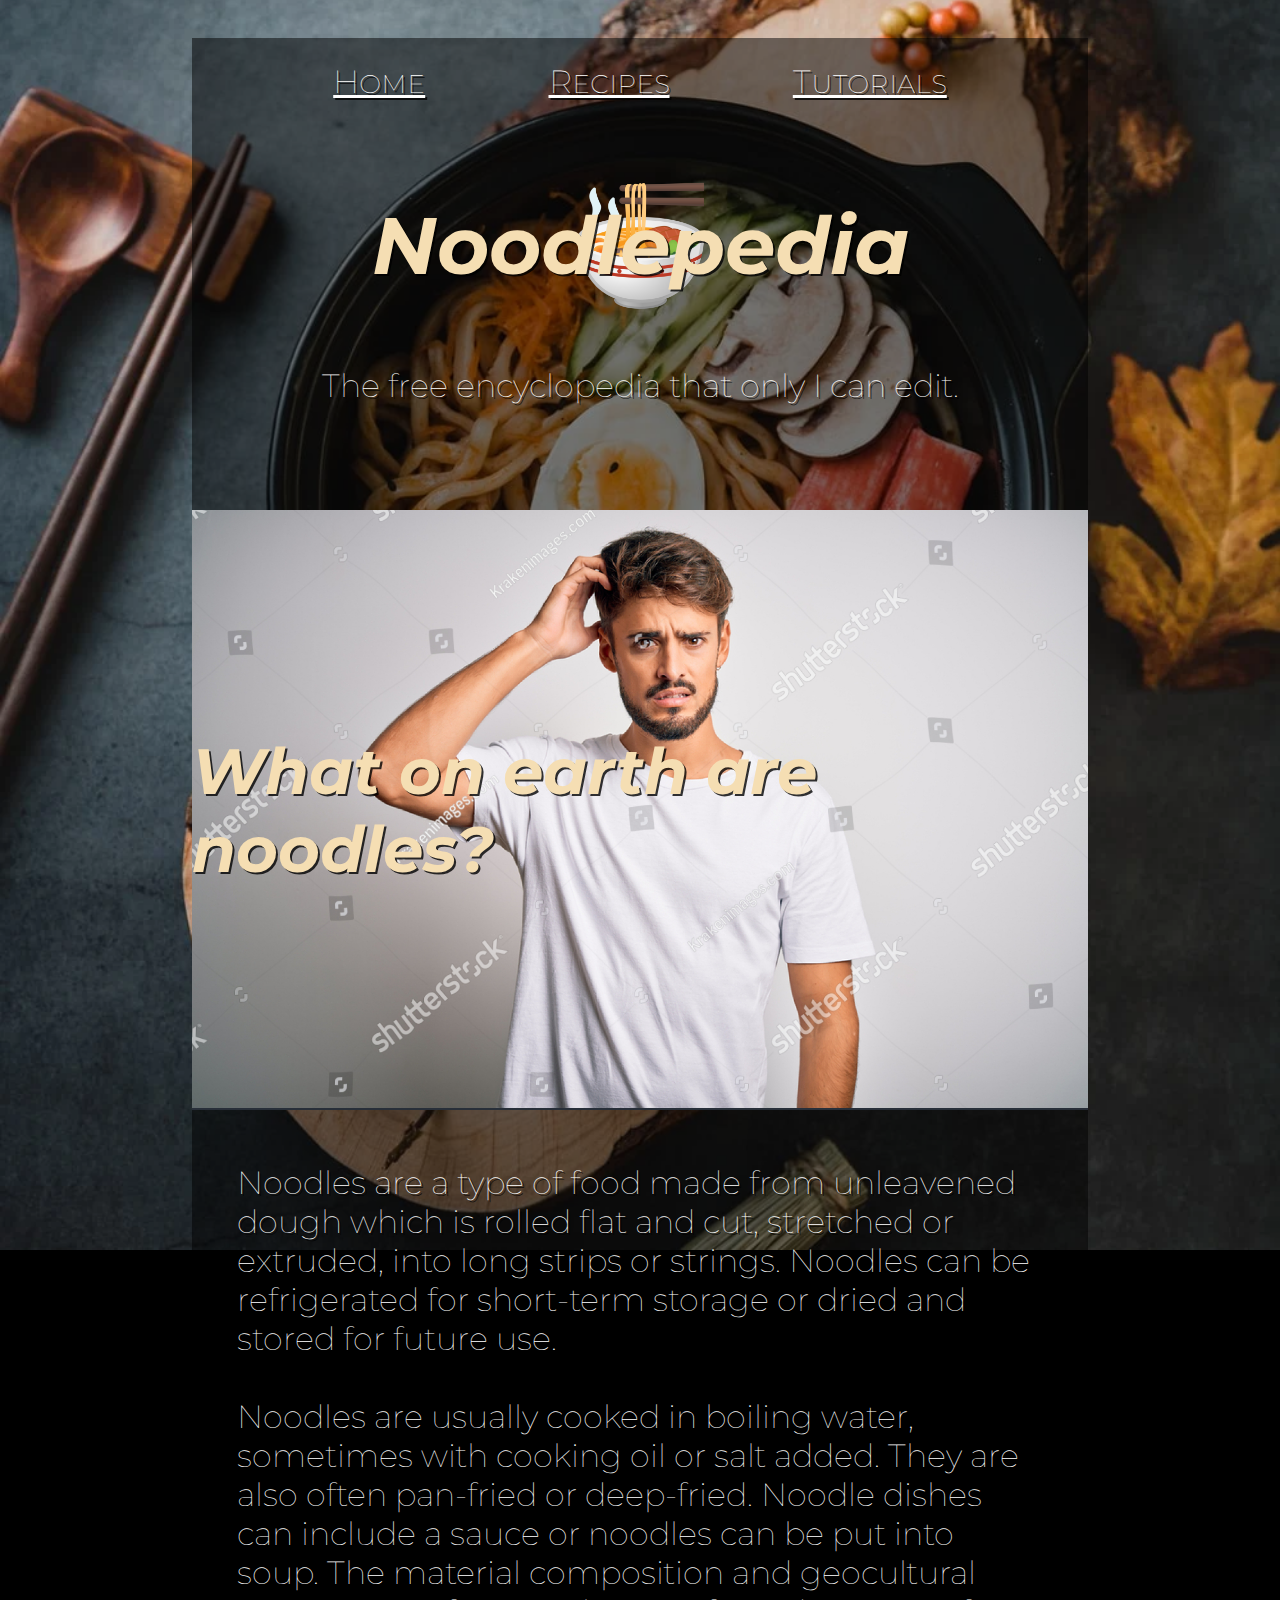
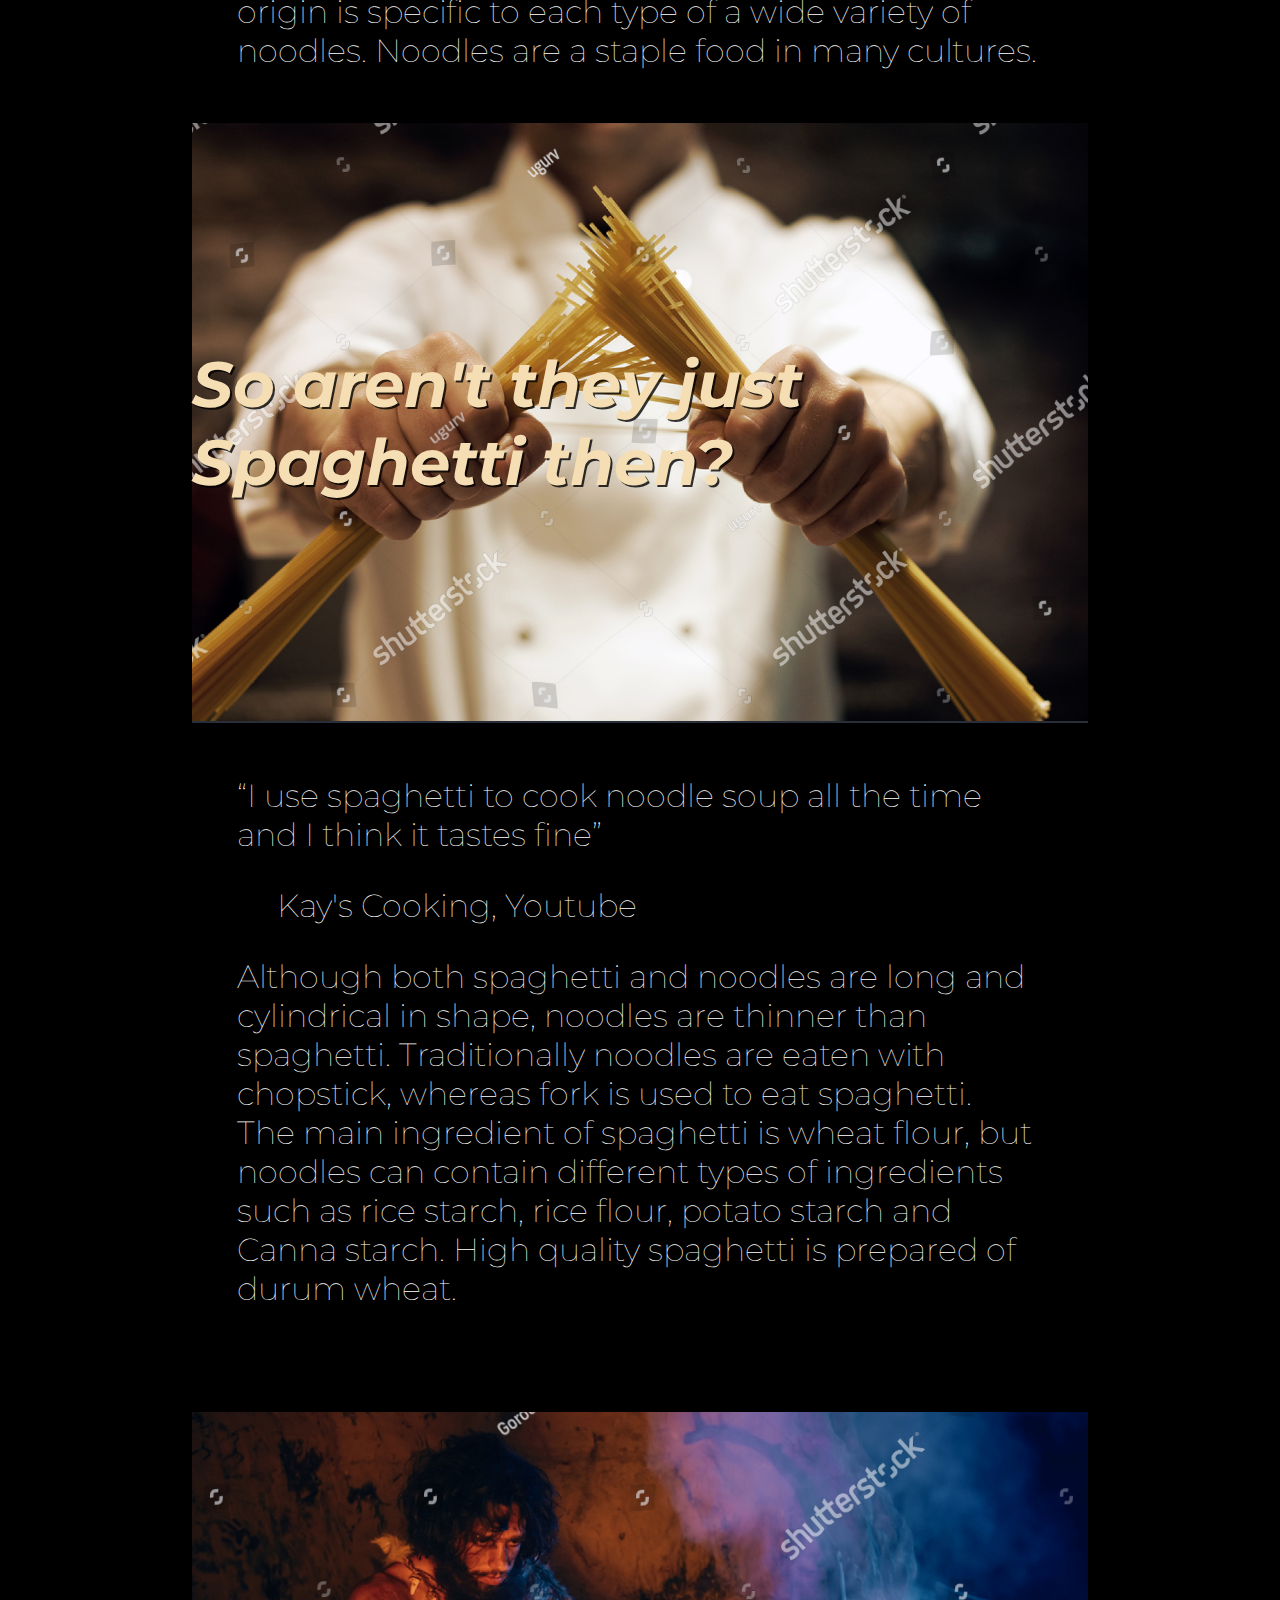
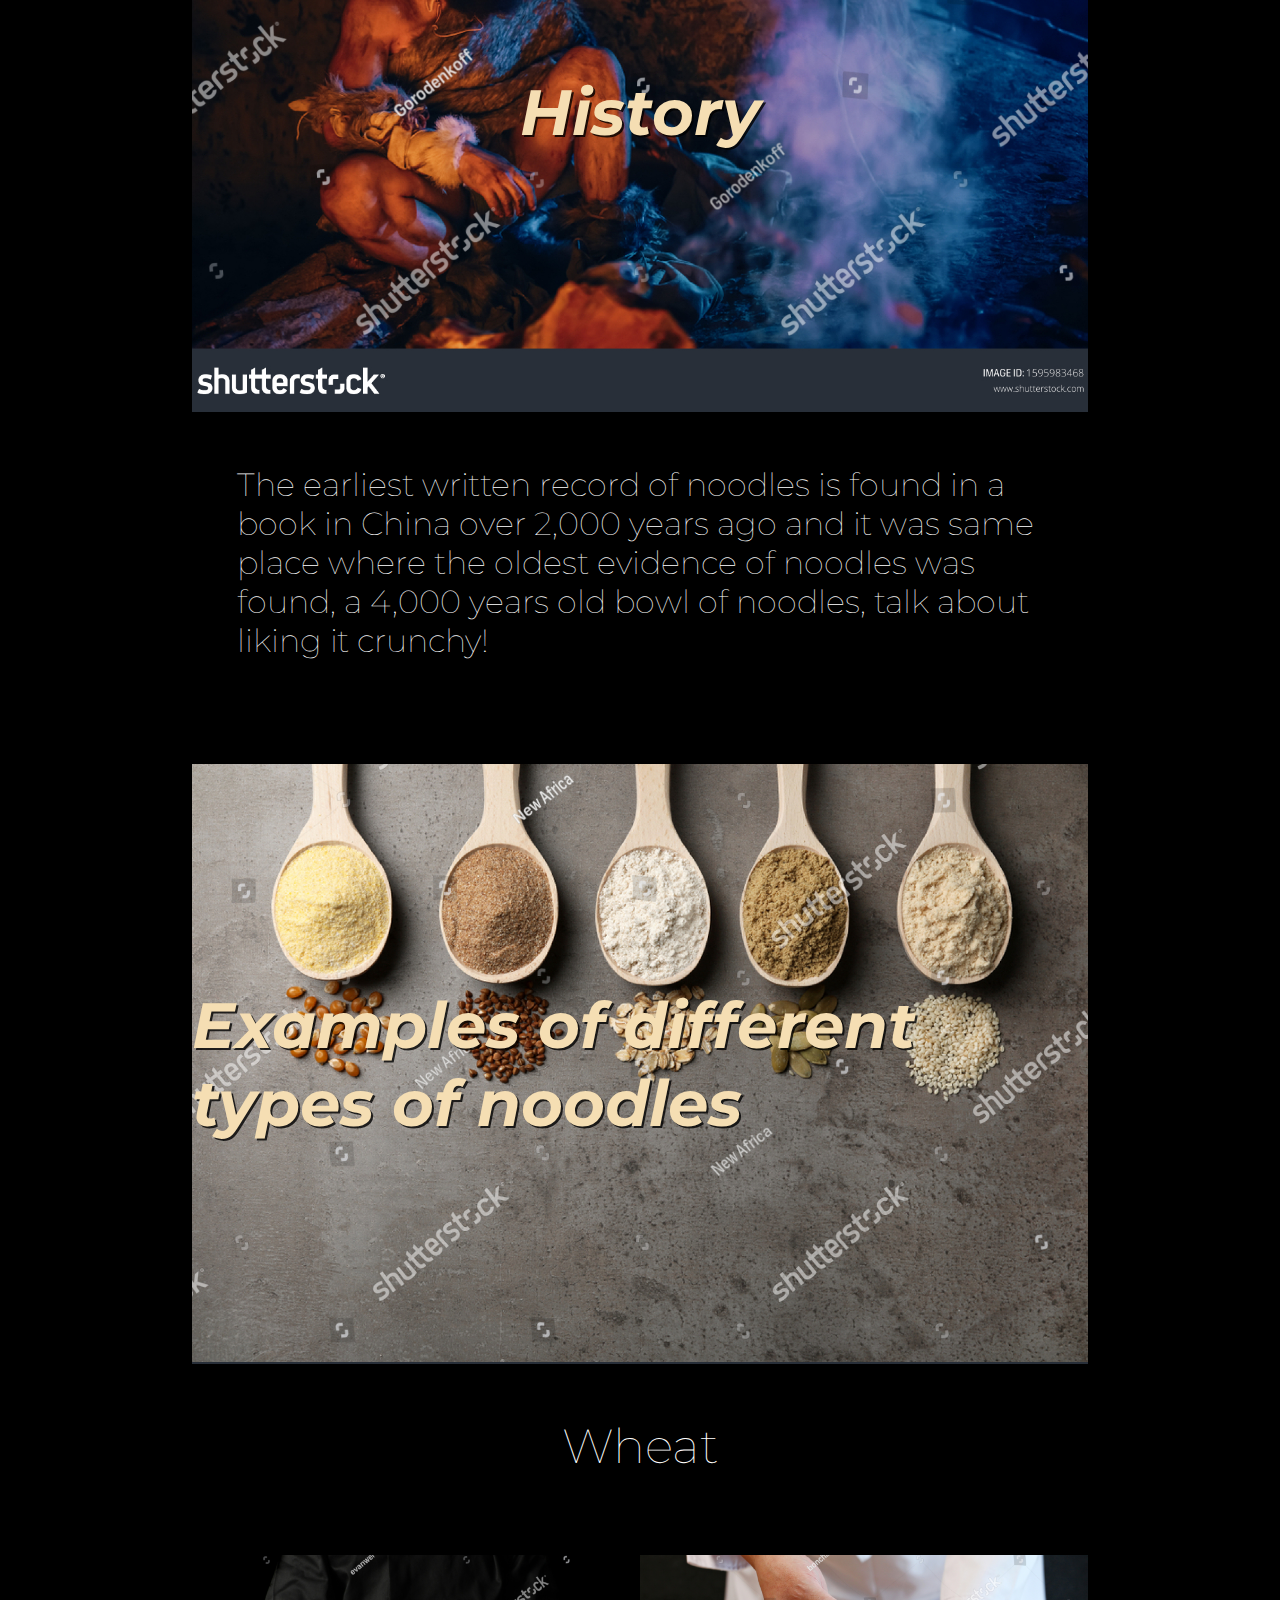
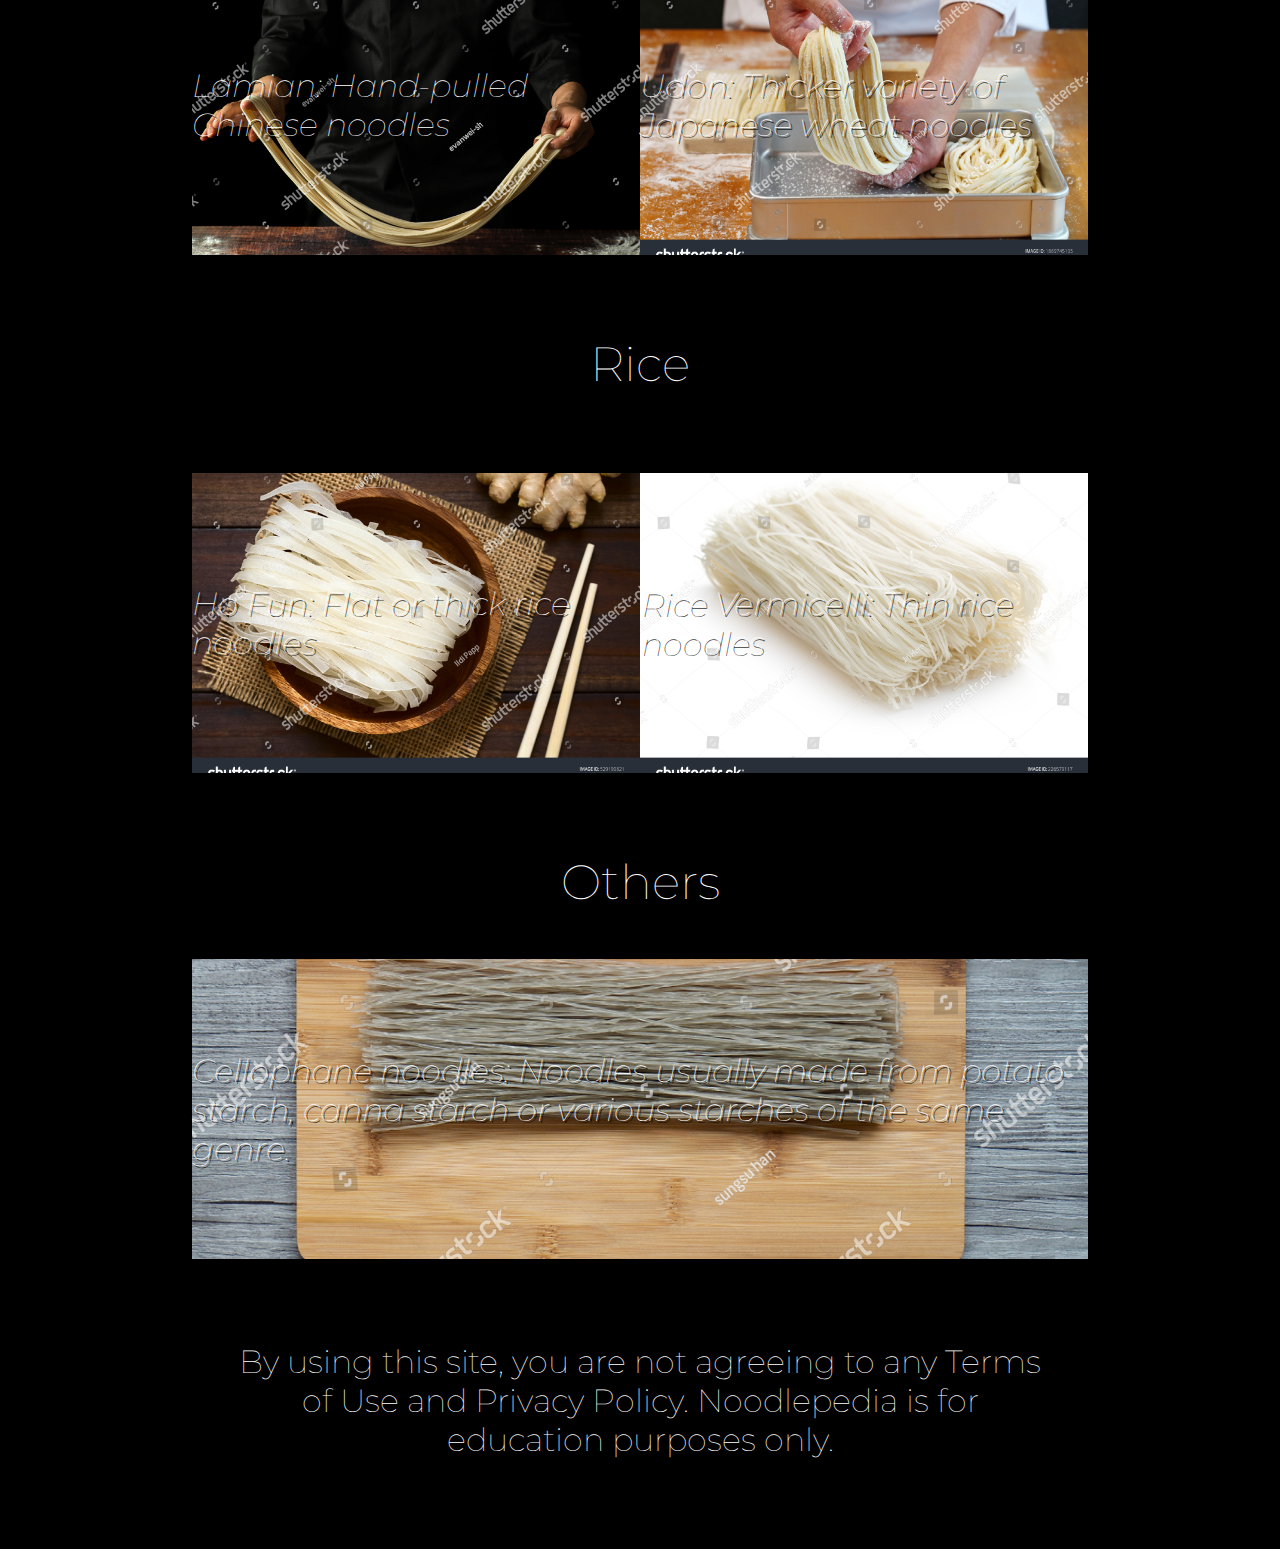
<file: index.html>
<!DOCTYPE html>
<html lang="en">
    <head>
    <meta charset="UTF-8">
    
    <title>Home</title>
    <link rel="stylesheet" href="style.css">
    <!-- links the css -->
    </head>

    <body>
    
        <div class="global">
            <!-- global background -->
            <div id="navbar">
                <a href="index.html">Home</a>
                <a href="Recipes.html">Recipes</a>
                <a href="Tutorials.html">Tutorials</a>
            </div>

            <div class="center">
                <h1 class="logo">Noodlepedia</h1>
                <p>The free encyclopedia that only I can edit.</p>
            </div>
            <!-- logo -->

            <br>
    
            <h2 class="image1" class="image">What on earth are noodles?</h2>
            
            <div class="padding">
                <p>Noodles are a type of food made from unleavened dough which is rolled flat and cut, stretched or extruded, into long strips or strings. Noodles can be refrigerated for short-term storage or dried and stored for future use.<br><br>Noodles are usually cooked in boiling water, sometimes with cooking oil or salt added. They are also often pan-fried or deep-fried. Noodle dishes can include a sauce or noodles can be put into soup. The material composition and geocultural origin is specific to each type of a wide variety of noodles. Noodles are a staple food in many cultures.</p>
            </div>
            
            <h2 class="image2">So aren't they just Spaghetti then?</h2>
            <div class="padding">
                <strong><q>I use spaghetti to cook noodle soup all the time and I think it tastes fine</q></strong>
                <blockquote>Kay's Cooking, Youtube</blockquote>
                <p>Although both spaghetti and noodles are long and cylindrical in shape, noodles are thinner than spaghetti. Traditionally noodles are eaten with chopstick, whereas fork is used to eat spaghetti.<br>The main ingredient of spaghetti is wheat flour, but noodles can contain different types of ingredients such as rice starch, rice flour, potato starch and Canna starch. High quality spaghetti is prepared of durum wheat.
                </p>
            </div>
    
            <br>
   
            <h2 class="image3">History</h2>
            <div class="padding">
                <p>The earliest written record of noodles is found in a book in China over 2,000 years ago and it was same place where the oldest evidence of noodles was found, a 4,000 years old bowl of noodles, talk about liking it crunchy!</p>
            </div>
    
            <br>
    
            <h2 class="image4">Examples of different types of noodles</h2>
            <h3 class="center">Wheat</h3>
            
            <div class="container">
                <p class="image5">Lamian: Hand-pulled Chinese noodles</p>
                <p class="image6">Udon: Thicker variety of Japanese wheat noodles</p>
            </div>

            <h3 class="center">Rice</h3>

            <div class="container">
                <p class="image7">Ho Fun: Flat or thick rice noodles</p>
                <p class="image8">Rice Vermicelli: Thin rice noodles</p>
            </div>

            <h3 class="center">Others</h3>

            <p class="image9">Cellophane noodles: Noodles usually made from potato starch, canna starch or various starches of the same genre.</p>

            <br>
            
            <div class="padding">
                <p class="center">By using this site, you are not agreeing to any Terms of Use and Privacy Policy. Noodlepedia is for education purposes only.</p>
            </div>

            <br>

        </div>
    </body>
</html>
</file>
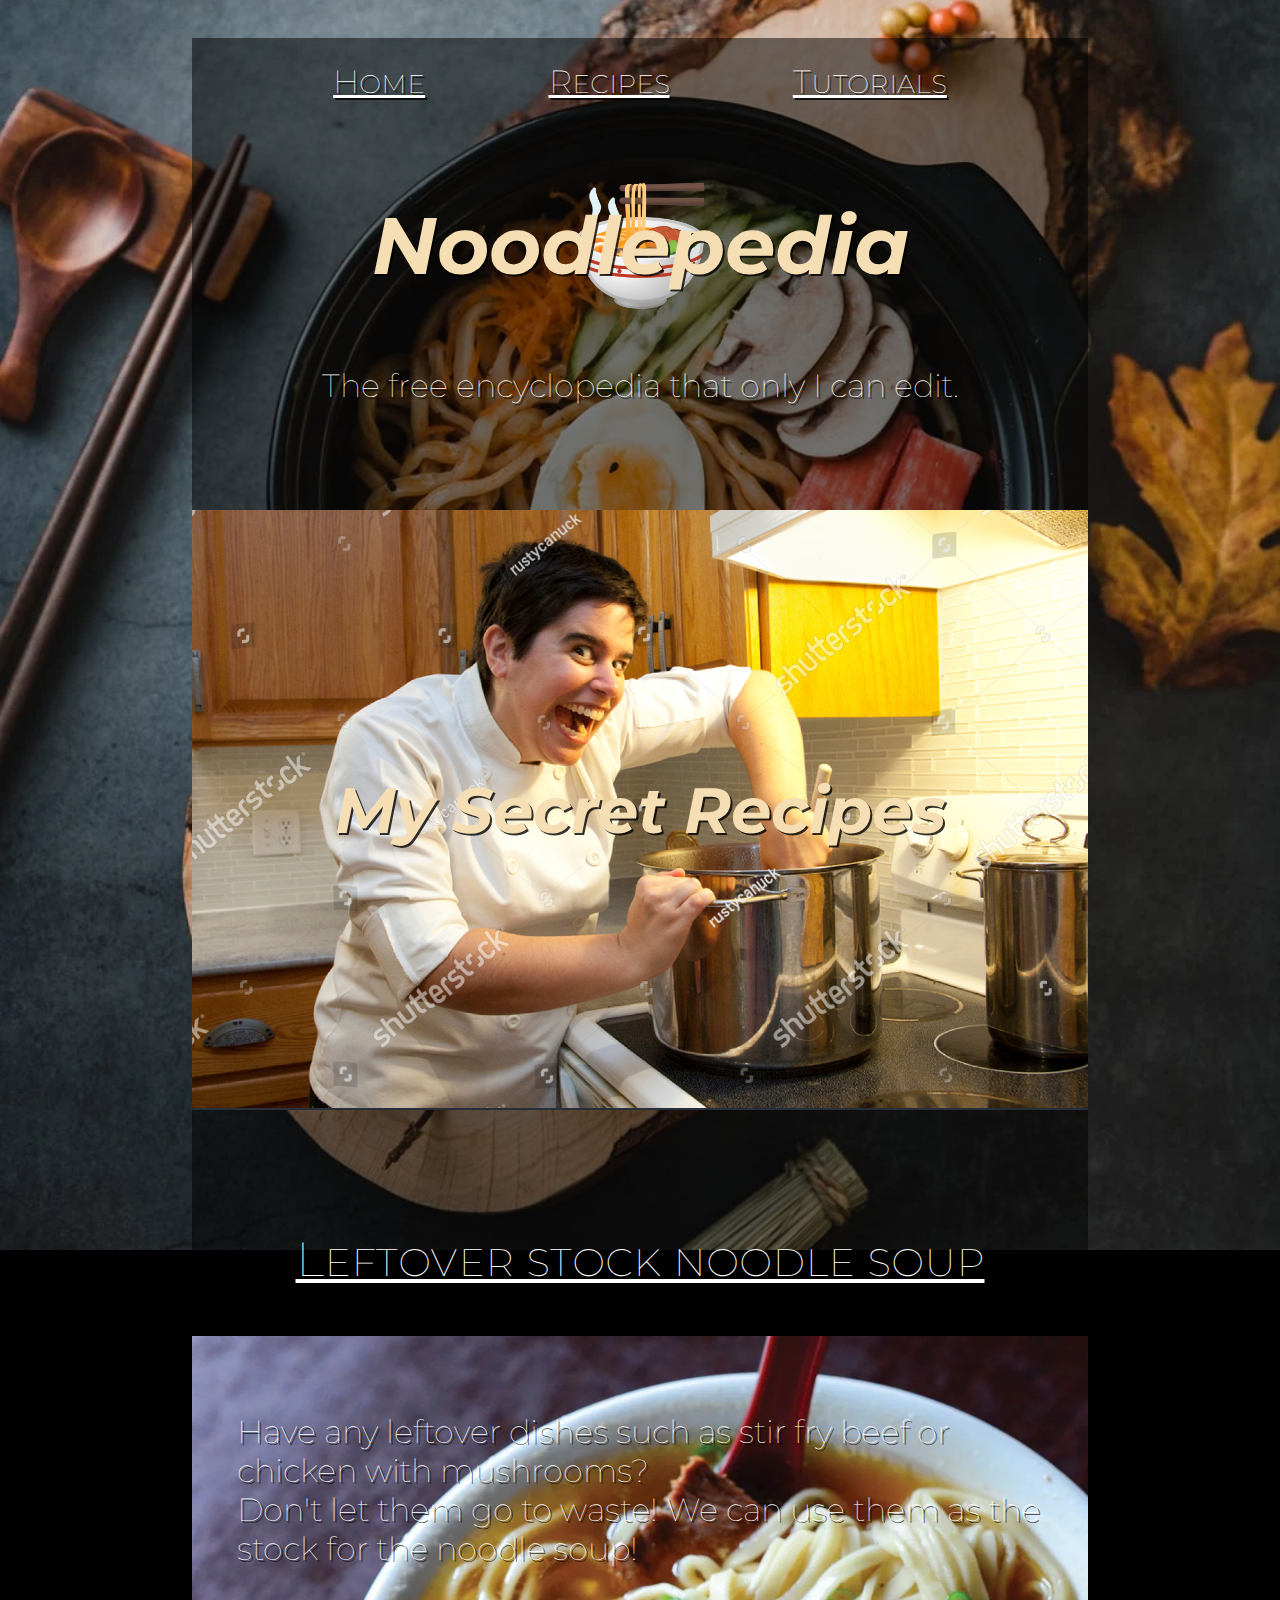
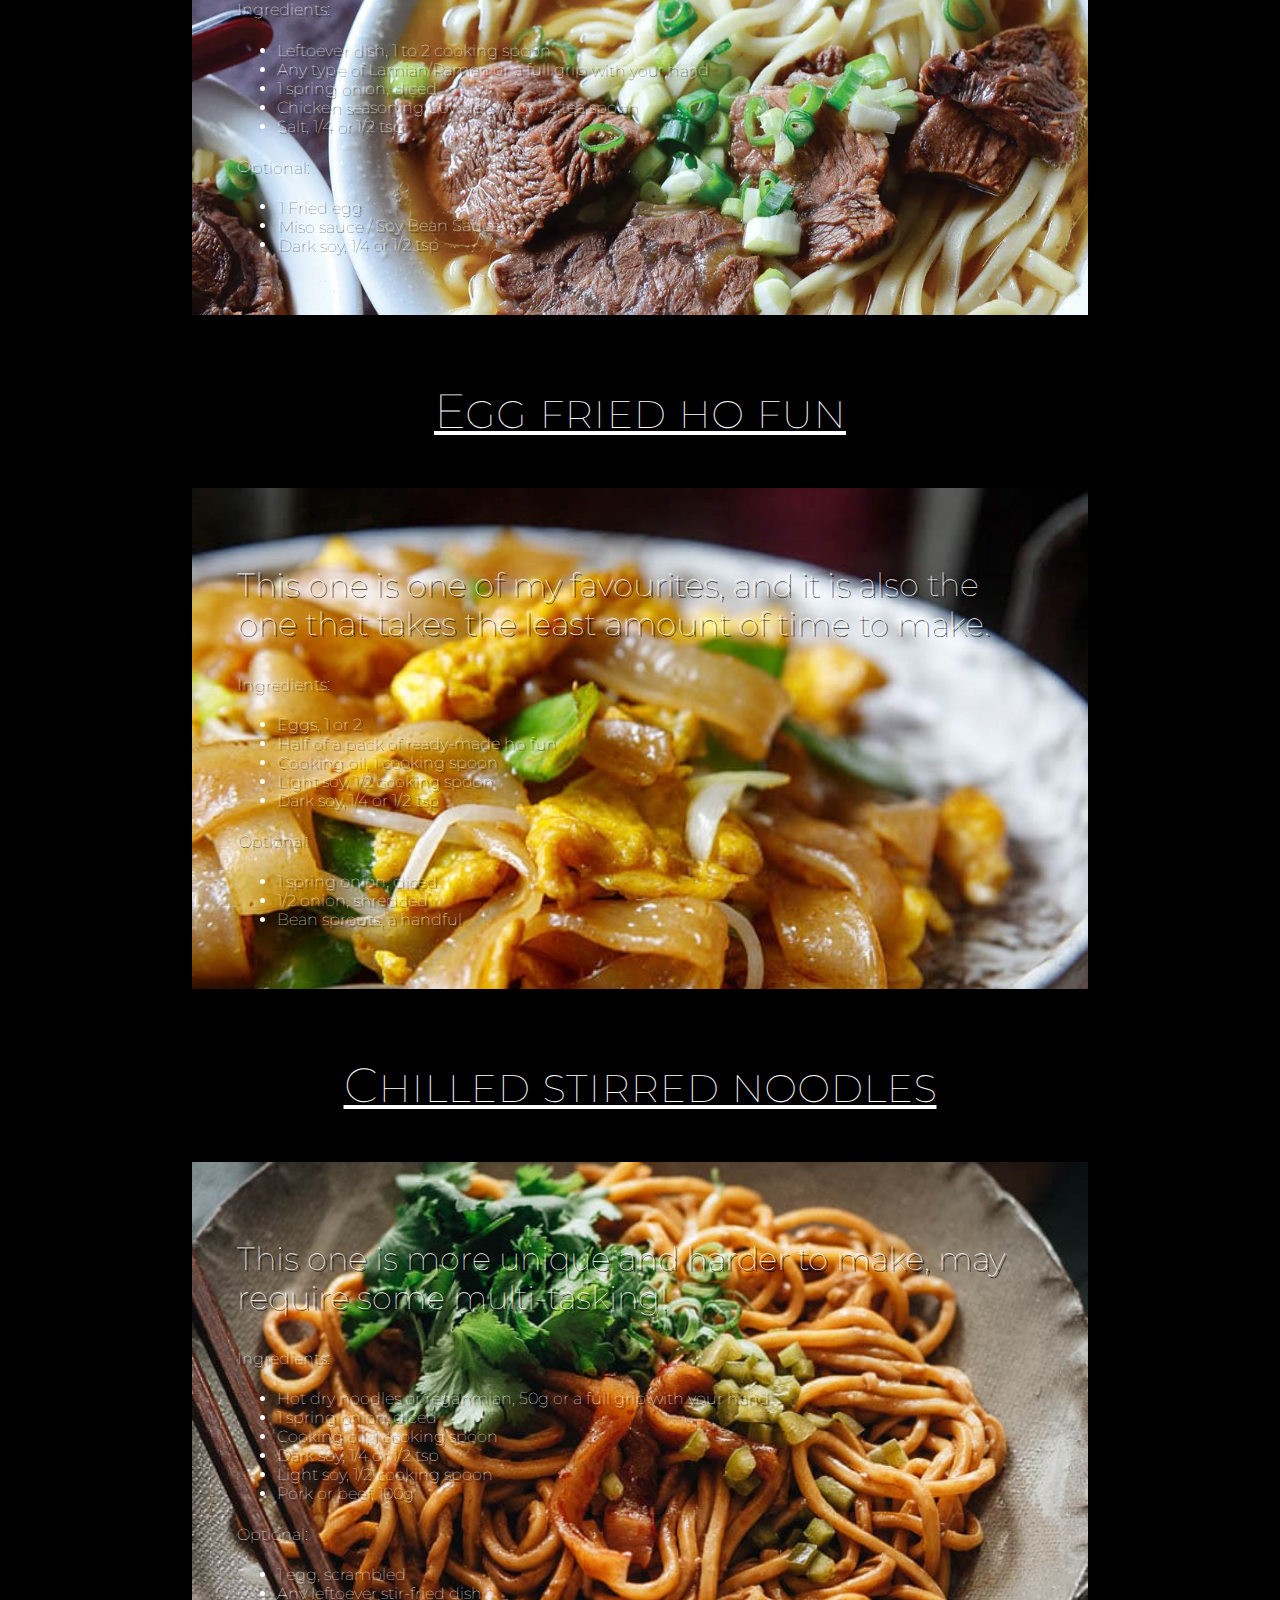
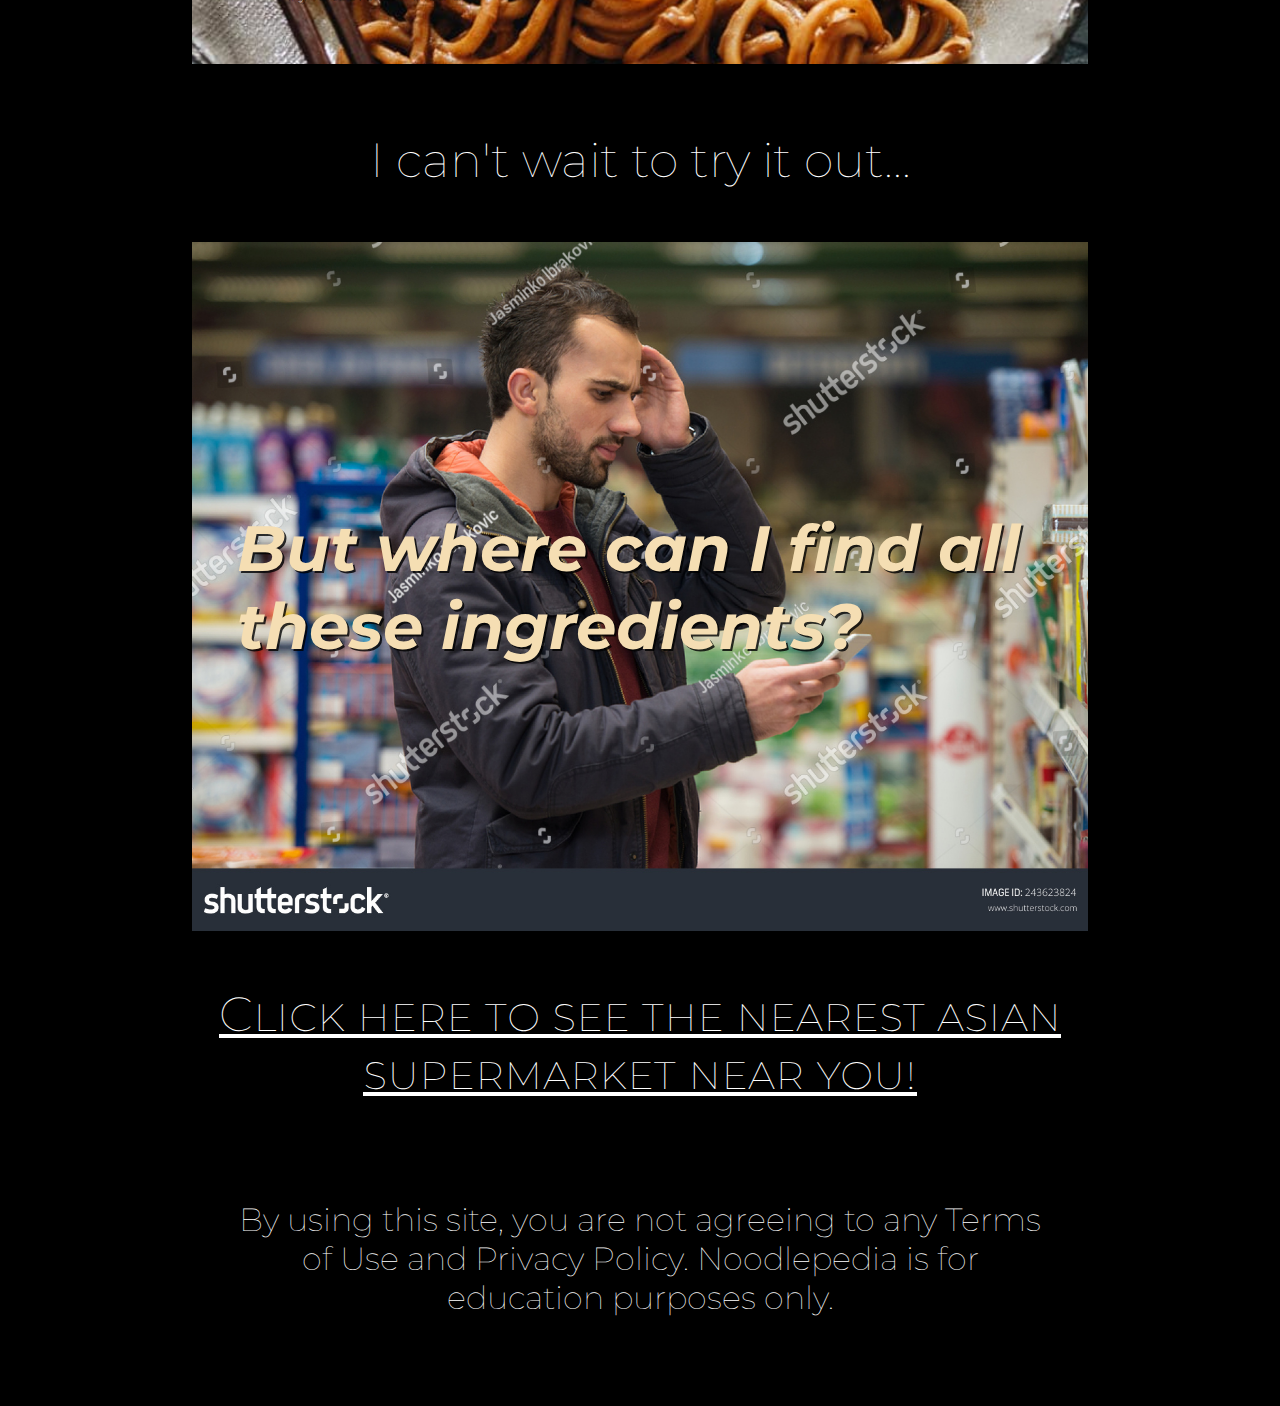
<file: Recipes.html>
<!DOCTYPE html>
<html lang="en">
    <head>
        <meta charset="UTF-8">
        <title>Recipies</title>
        <link rel="stylesheet" href="style.css">
        <!-- links the css -->
    </head>
    <body>

        <div class="global">
            <!-- global background -->
            <div id="navbar">
                <a href="index.html">Home</a>
                <a href="Recipes.html">Recipes</a>
                <a href="Tutorials.html">Tutorials</a>
            </div>

            <div class="center">
                <h1 class="logo">Noodlepedia</h1>
                <p>The free encyclopedia that only I can edit.</p>
            </div>
            <!-- logo -->
        
            <br>

            <h2 class="rimage1">My Secret Recipes</h2>
   
            <br>
    
            <!-- <h2>Noodles with soup</h2> -->

            <a class="center" href ="Tutorials.html#noodle_soup"><h3>Leftover stock noodle soup</h3></a>
    
            <div class="rimage2">
                <p>Have any leftover dishes such as stir fry beef or chicken with mushrooms?<br>Don't let them go to waste! We can use them as the stock for the noodle soup!</p>
    
                <h4>Ingredients:</h4>
    
                <ul>
                    <li>Leftoever dish, 1 to 2 cooking spoon</li>
                    <li>Any type of Lamian/Ramen or a full grip with your hand</li>
                    <li>1 spring onion, diced</li>
                    <li>Chicken seasoning powder, 1/4 or 1/2 tea spoon</li>
                    <li>Salt, 1/4 or 1/2 tsp</li>
                </ul>
    
                <h4>Optional:</h4>
    
                <ul>
                    <li>1 Fried egg</li>
                    <li>Miso sauce / Soy Bean Sauce</li>
                    <li>Dark soy, 1/4 or 1/2 tsp</li>
                </ul>
            </div>

            <br>

            <!-- <h2>Fried Noodles</h2> -->

            <a class="center" href ="Tutorials.html#fried_noodle"><h3>Egg fried ho fun</h3></a>
    
            <div class="rimage3">
            <p>This one is one of my favourites, and it is also the one that takes the least amount of time to make.</p>
    
            <h4>Ingredients:</h4>
    
            <ul>
                <li>Eggs, 1 or 2</li>
                <li>Half of a pack of ready-made ho fun</li>
                <li>Cooking oil, 1 cooking spoon</li>
                <li>Light soy, 1/2 cooking spoon</li>
                <li>Dark soy, 1/4 or 1/2 tsp</li>
            </ul>
    
            <h4>Optional:</h4>
    
            <ul>
                <li>1 spring onion, diced</li>
                <li>1/2 onion, shredded</li>
                <li>Bean sprouts, a handful</li>
            </ul>
            </div>
    
            <br>

            <!-- <h2>Chilled Noodles</h2> -->
    
            <a class="center" href ="Tutorials.html#stir_noodle"><h3>Chilled stirred noodles</h3></a>

            <div class="rimage4">
            <p>This one is more unique and harder to make, may require some multi-tasking!</p>
            
            <h4>Ingredients:</h4>
    
            <ul>
                <li>Hot dry noodles or reganmian, 50g or a full grip with your hand</li>
                <li>1 spring onion, diced</li>
                <li>Cooking oil, 1 cooking spoon</li>
                <li>Dark soy, 1/4 or 1/2 tsp</li>
                <li>Light soy, 1/2 cooking spoon</li>
                <li>Pork or beef, 100g</li>
            </ul>
    
            <h4>Optional:</h4>
    
            <ul>
                <li>1 egg, scrambled</li>
                <li>Any leftoever stir-fried dish</li>
            </ul>

            </div>
            <br>

            <h3 class="center">I can't wait to try it out...</h3>

            <h2 class="rimage5">But where can I find all these ingredients?</h2>

            <a class="center" href ="https://www.google.com/search?q=nearest+asian+supermarket" target="_blank"><h3>Click here to see the nearest asian supermarket near you!</h3></a>

            <br>
            
            <div class="padding">
                <p class="center">By using this site, you are not agreeing to any Terms of Use and Privacy Policy. Noodlepedia is for education purposes only.</p>
            </div>
            <br>

        </div>
    </body>
</html>
</file>
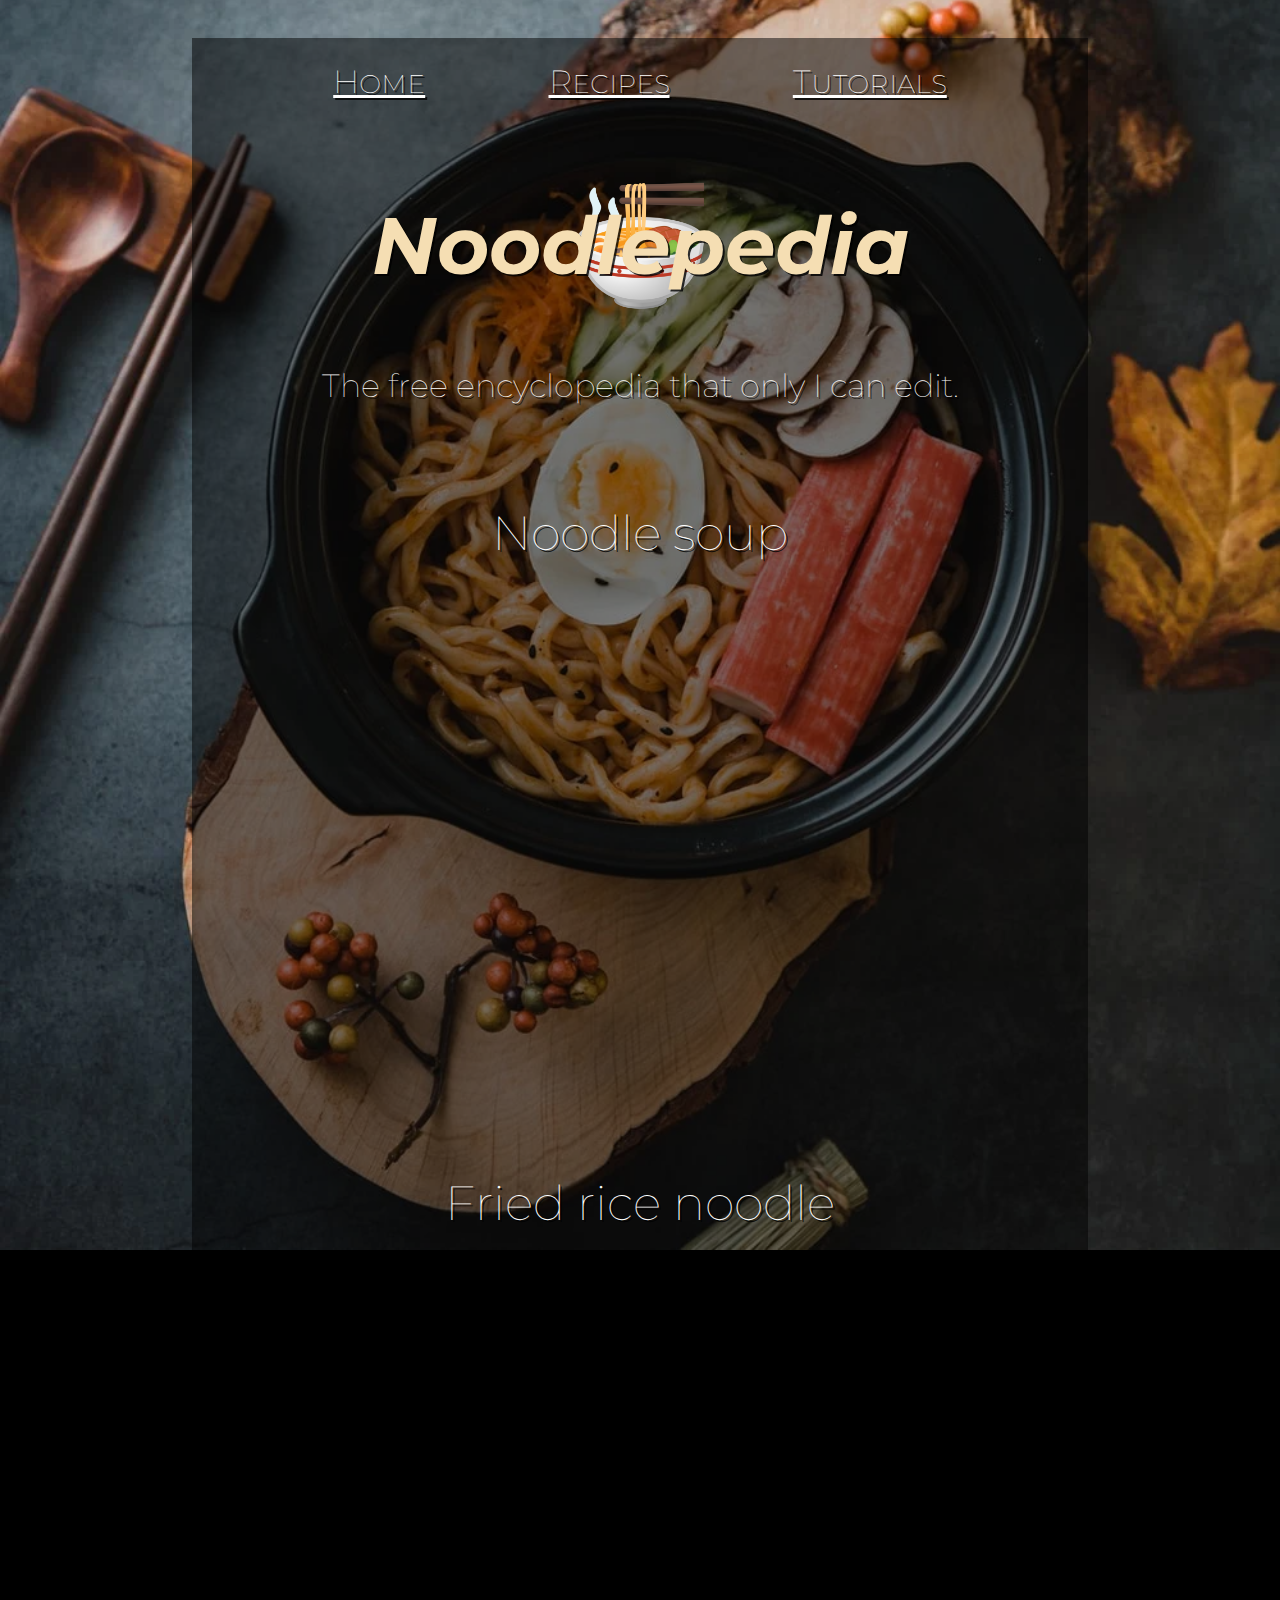
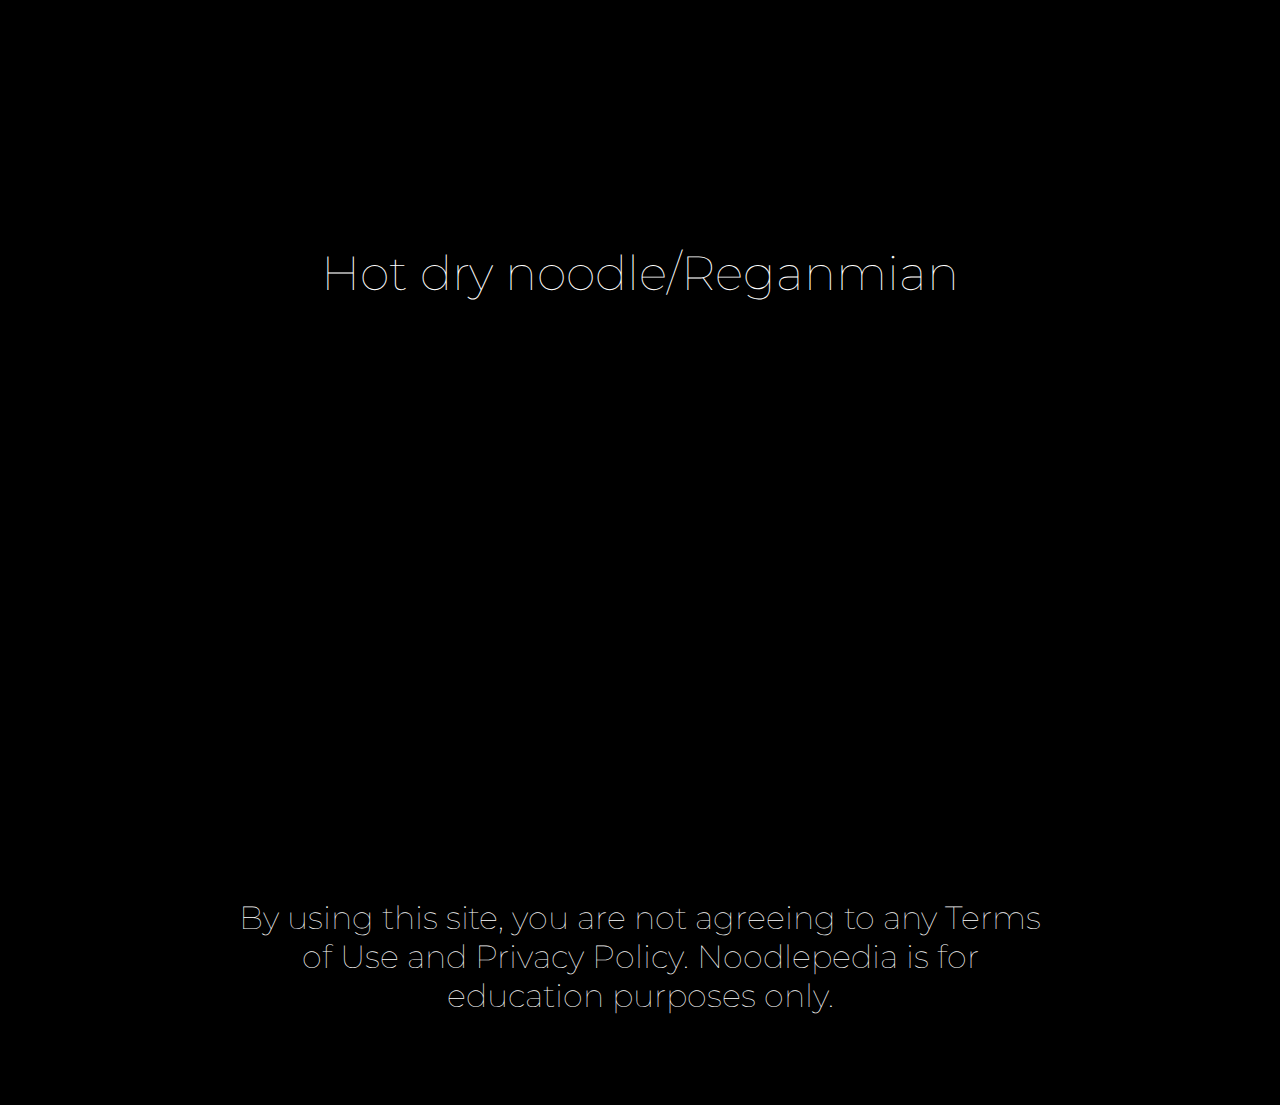
<file: Tutorials.html>
<!DOCTYPE html>
<html lang="en">
    <head>
        <meta charset="UTF-8">
        <title>Tutorials</title>
        <link rel="stylesheet" href="style.css">
    </head>
    <body>

        <div class="global">
            <!-- global background -->
            <div id="navbar">
                <a href="index.html">Home</a>
                <a href="Recipes.html">Recipes</a>
                <a href="Tutorials.html">Tutorials</a>
            </div>

            <div class="center">
                <h1 class="logo">Noodlepedia</h1>
                <p>The free encyclopedia that only I can edit.</p>
             </div>
            <!-- logo -->
    
            <br>

            <h3 class="center" id="noodle_soup">Noodle soup</h3>
            
            <iframe src="https://www.youtube.com/embed/yY8YPrnFWi0">
            </iframe>
            
            <br>


            <h3 class="center" id="fried_noodle">Fried rice noodle</h3>
            
            <iframe src="https://www.youtube.com/embed/VIOVBR0h12c">
            </iframe>
            
            <br>
            
            <h3 class="center" id="stir_noodle">Hot dry noodle/Reganmian</h3>
            
            <iframe src="https://www.youtube.com/embed/e2z3-EnHKa8">
            </iframe>
            
            <br>
            
            <div class="padding">
                <p class="center">By using this site, you are not agreeing to any Terms of Use and Privacy Policy. Noodlepedia is for education purposes only.</p>
            </div>

            <br>
        
        </div>
</body>
</html>
</file>
<file: style.css>
@import url('https://fonts.googleapis.com/css2?family=Montserrat&display=swap');

h1 {
    font-size:500%;
    font-weight: 700;
    color: wheat;
}

h2 {
    font-size:400%;
    font-weight: 700;
    color: wheat;
}

h3 {
    font-size:300%;
    font-weight: 100;

}

p {
    font-size:200%;
    font-weight: 100;

}

q {
    font-size:200%;
    font-weight: 100;

}

blockquote {
    font-size:200%;
    font-weight: 100;

}

h4 {
    font-size:100%;
    font-weight: 100;

}

ul {
    font-size:100%;
    font-weight: 100;

}

li {
    font-size:100%;
    font-weight: 100;

}

p {
    font-weight: 100;
}


.padding {
    font-size:100%;
    font-weight: 100;
    padding: 0% 5% 0% 5%;
}

body {
    /* background-color: wheat; */
    background-image: url("emages/bigramen.webp");
    background-color: black;
    background-size:cover;
    background-repeat: no-repeat;
    background-attachment:fixed;
    background-position:center;
    
    font-family: 'Montserrat', sans-serif;
    text-shadow: 2px 2px rgba(0, 0, 0, 0.800);
    font-weight: 100;
    color:rgb(255, 255, 255);

    margin: 3%;
}

.center{
    text-align: center;
}

.global {
    color:rgb(255, 255, 255);
    background-color: rgba(0, 0, 0, 0.500);
    width: 70vw;
    margin:0 auto;
}

.logo {
    background-image: url("emages/noodle-logo.png");
    background-size: contain;
    background-repeat: no-repeat;
    background-position:center;
    display:flex;
    align-items:center;
    justify-content: space-evenly;
    font-style: italic;
    height:15vh ;   
}

.image1 {
    background-image: url("emages/what.jpg");
    height: 600px;
    background-size:cover;
    background-repeat: no-repeat;
    background-position:top;
    display:flex;
    align-items: center;
    justify-content: space-evenly;
    font-style: italic;   
}

.image2 {
    background-image: url("emages/spaghetti.jpg");
    height: 600px;
    background-size:cover;
    background-repeat: no-repeat;
    background-position:top;
    display:flex;
    align-items: center;
    justify-content: space-evenly;
    font-style: italic;   
}

.image3 {
    background-image: url("emages/caveman.jpg");
    height: 600px;
    background-size:cover;
    background-repeat: no-repeat;
    background-position:top;
    display:flex;
    align-items: center;
    justify-content: space-evenly;
    font-style: italic;   
}

.image4 {
    background-image: url("emages/flour.jpg");
    height: 600px;
    background-size:cover;
    background-repeat: no-repeat;
    background-position:top;
    display:flex;
    align-items: center;
    justify-content: space-evenly;
    font-style: italic;   
}

.image5 {
    background-image: url("emages/lamian.jpg");
    height: 300px;
    width: 40vw;
    background-size:cover;
    background-repeat: no-repeat;
    background-position:center;
    display:flex;
    align-items: center;
    justify-content: space-evenly;
    font-style: italic;   
}

.image6 {
    background-image: url("emages/udon.jpg");
    height: 300px;
    width: 40vw;
    background-size:cover;
    background-repeat: no-repeat;
    background-position:center;
    display:flex;
    align-items: center;
    justify-content: space-evenly;
    font-style: italic;   
}

.image7 {
    background-image: url("emages/hofun.jpg");
    height: 300px;
    width: 40vw;
    background-size:cover;
    background-repeat: no-repeat;
    background-position:center;
    display:flex;
    align-items: center;
    justify-content: space-evenly;
    font-style: italic;   
}

.image8 {
    background-image: url("emages/ricev.jpg");
    height: 300px;
    width: 40vw;
    background-size:cover;
    background-repeat: no-repeat;
    background-position:center;
    display:flex;
    align-items: center;
    justify-content: space-evenly;
    font-style: italic;   
}

.image9 {
    background-image: url("emages/cello.jpg");
    height: 300px;   
    background-size:cover;
    background-repeat: no-repeat;
    background-position:center;
    display:flex;
    align-items: center;
    justify-content: space-evenly;
    font-style: italic;   
}

.rimage1 {
    background-image: url("emages/chef.jpg");
    height: 600px;   
    background-size: cover;
    background-repeat: no-repeat;
    background-position: top;
    display: flex;
    align-items: center;
    justify-content: space-evenly;
    font-style: italic;   
}

.rimage2 {
    background-image: url("emages/leftover.webp");
    height:fit-content;   
    background-size: cover;
    background-repeat: no-repeat;
    background-position: top;
    text-align: left;
    padding: 5% 5% 5% 5%;
}

.rimage3 {
    background-image: url("emages/egg-chow-fun.jpg");
    height:fit-content;   
    background-size: cover;
    background-repeat: no-repeat;
    background-position:center;
    text-align: left;
    padding: 5% 5% 5% 5%;
}

.rimage4 {
    background-image: url("emages/Hot-Dry-Noodles.jpg");
    height:fit-content;   
    background-size: cover;
    background-repeat: no-repeat;
    background-position:center;
    text-align: left;
    padding: 5% 5% 5% 5%;
}

.rimage5 {
    background-image: url("emages/where.jpg");
    height:600px;   
    background-size: cover;
    background-repeat: no-repeat;
    background-position:top;
    text-align: left;
    padding: 5% 5% 5% 5%;
    display: flex;
    align-items: center;
    justify-content: space-evenly;
    font-style: italic;  
}

iframe {
    width: 70vw;
    height: 40vw;
    border-width: 0px;
}

#navbar {
    height: 50px;
    font-size: 200%;
    display:flex;
    justify-content: space-evenly;
    align-items: center;
    padding: 2% 2% 2% 2%;
}

#navbar a {
    color: white;
    font-variant: small-caps;
}

#navbar a:hover {
    color:wheat;
}

a {
    color: white;
    font-variant: small-caps;
}

a:hover {
    color:wheat;
    font-variant: small-caps;
}

.container {
    display:flex;
    justify-content:space-evenly;
    align-items: center;
}
</file>
